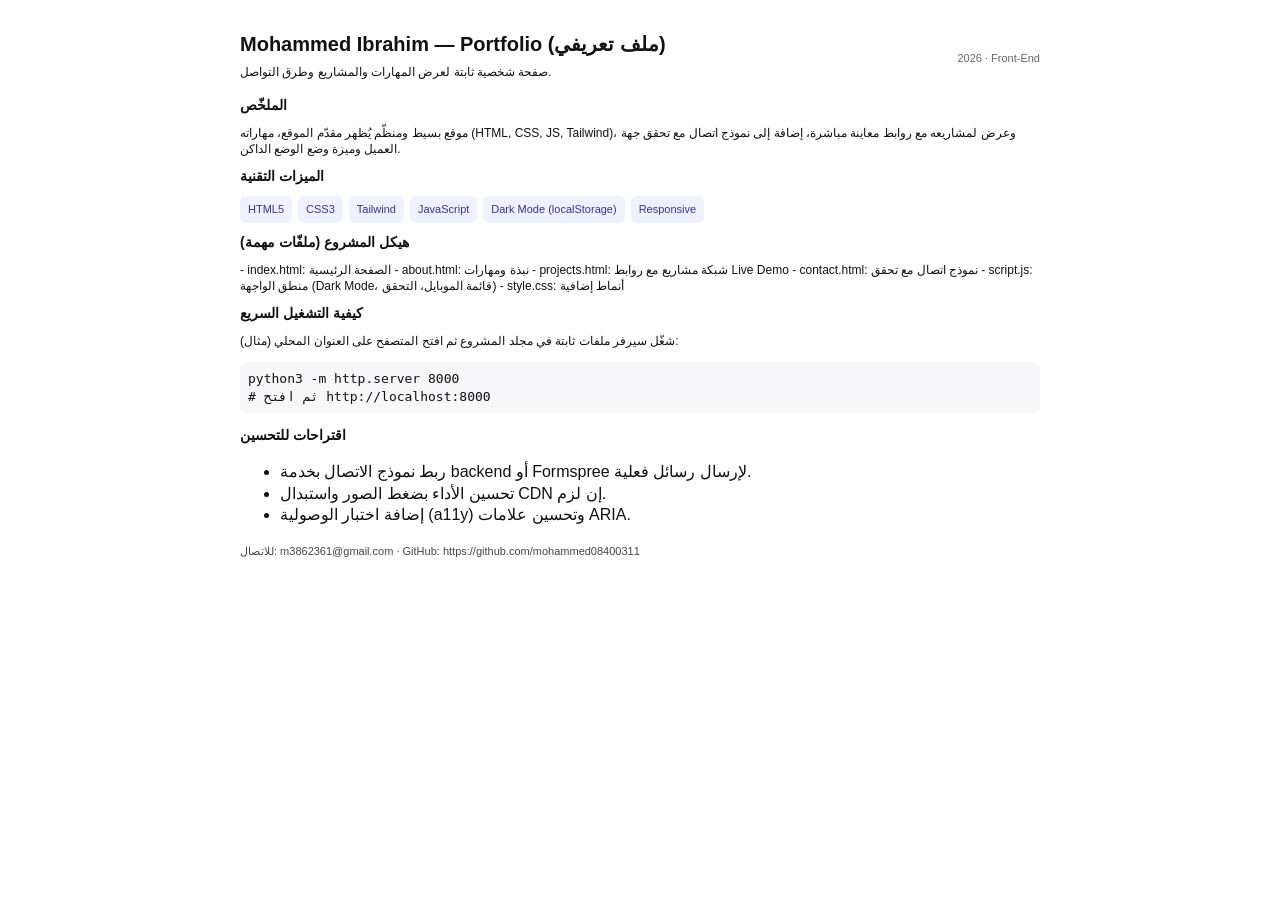
<file: docs.html>
<!doctype html>
<html lang="ar">
<head>
  <meta charset="utf-8">
  <meta name="viewport" content="width=device-width,initial-scale=1">
  <title>وثيقة المشروع — Mohammed Ibrahim Portfolio</title>
  <style>
    @page { size: A4; margin: 18mm; }
    body { font-family: Arial, Helvetica, sans-serif; color:#111; line-height:1.35; }
    .container{max-width:800px;margin:0 auto;padding:6mm;}
    header{display:flex;justify-content:space-between;align-items:center}
    h1{font-size:20px;margin:0}
    h2{font-size:14px;margin:10px 0}
    p{font-size:12px;margin:6px 0}
    .section{margin-top:10px}
    .tags{display:flex;flex-wrap:wrap;gap:6px}
    .tag{background:#eef2ff;color:#3730a3;padding:6px 8px;border-radius:6px;font-size:11px}
    footer{margin-top:18px;font-size:11px;color:#444}
  </style>
</head>
<body>
  <div class="container">
    <header>
      <div>
        <h1>Mohammed Ibrahim — Portfolio (ملف تعريفي)</h1>
        <p>صفحة شخصية ثابتة لعرض المهارات والمشاريع وطرق التواصل.</p>
      </div>
      <div style="text-align:right;font-size:11px;color:#666">2026 · Front‑End</div>
    </header>

    <section class="section">
      <h2>الملخّص</h2>
      <p>موقع بسيط ومنظّم يُظهر مقدّم الموقع، مهاراته (HTML, CSS, JS, Tailwind)، وعرض لمشاريعه مع روابط معاينة مباشرة، إضافة إلى نموذج اتصال مع تحقق جهة العميل وميزة وضع الوضع الداكن.</p>
    </section>

    <section class="section">
      <h2>الميزات التقنية</h2>
      <div class="tags">
        <span class="tag">HTML5</span>
        <span class="tag">CSS3</span>
        <span class="tag">Tailwind</span>
        <span class="tag">JavaScript</span>
        <span class="tag">Dark Mode (localStorage)</span>
        <span class="tag">Responsive</span>
      </div>
    </section>

    <section class="section">
      <h2>هيكل المشروع (ملفّات مهمة)</h2>
      <p>- index.html: الصفحة الرئيسية
        - about.html: نبذة ومهارات
        - projects.html: شبكة مشاريع مع روابط Live Demo
        - contact.html: نموذج اتصال مع تحقق
        - script.js: منطق الواجهة (Dark Mode، قائمة الموبايل، التحقق)
        - style.css: أنماط إضافية
      </p>
    </section>

    <section class="section">
      <h2>كيفية التشغيل السريع</h2>
      <p>شغّل سيرفر ملفات ثابتة في مجلد المشروع ثم افتح المتصفح على العنوان المحلي (مثال):</p>
      <pre style="background:#f7f7f9;padding:8px;border-radius:6px">python3 -m http.server 8000
# ثم افتح http://localhost:8000</pre>
    </section>

    <section class="section">
      <h2>اقتراحات للتحسين</h2>
      <ul>
        <li>ربط نموذج الاتصال بخدمة backend أو Formspree لإرسال رسائل فعلية.</li>
        <li>تحسين الأداء بضغط الصور واستبدال CDN إن لزم.</li>
        <li>إضافة اختبار الوصولية (a11y) وتحسين علامات ARIA.</li>
      </ul>
    </section>

    <footer>
      <div>للاتصال: m3862361@gmail.com · GitHub: https://github.com/mohammed08400311</div>
    </footer>
  </div>
</body>
</html>
</file>
